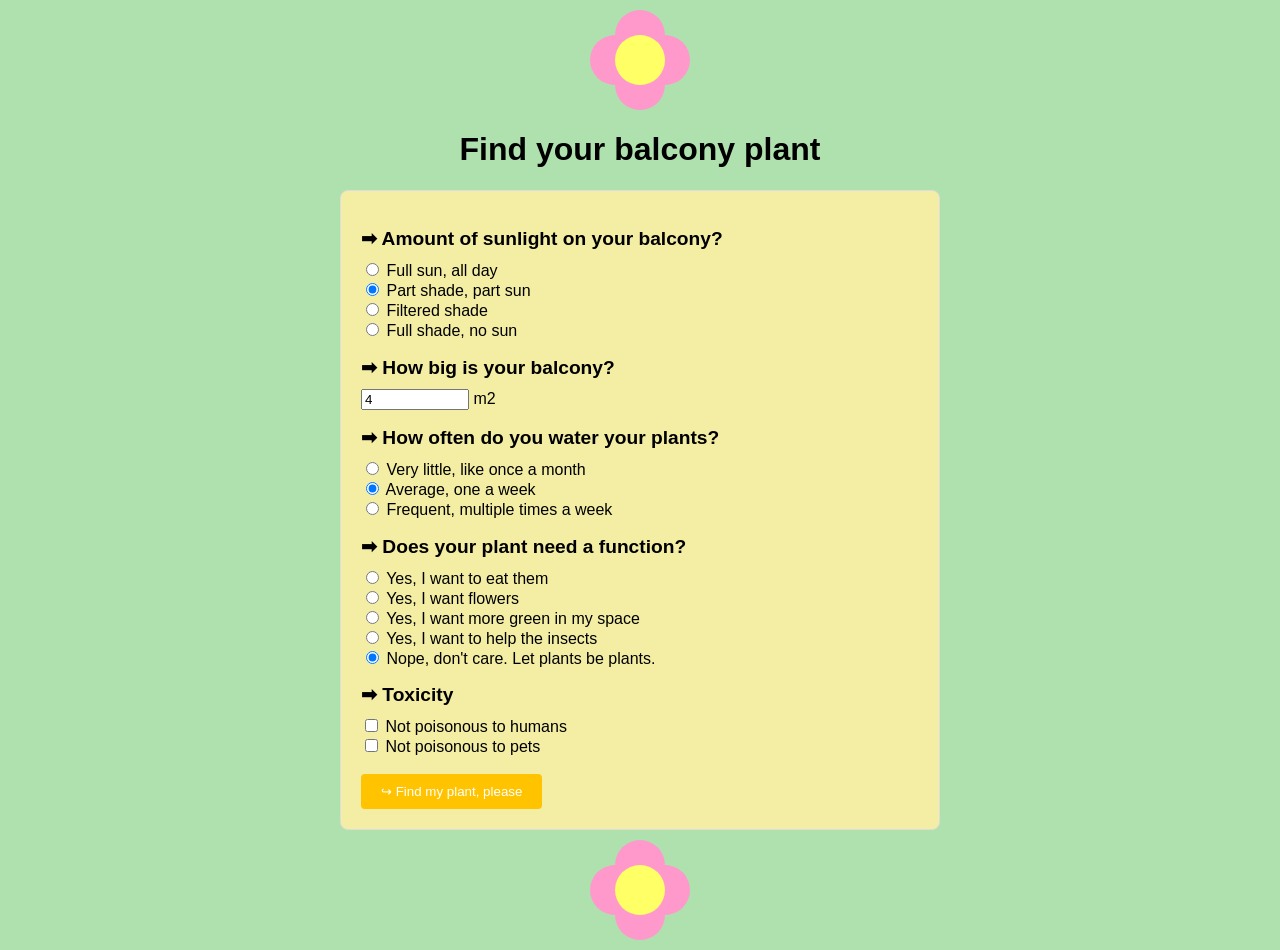
<file: src/BalconyBotanica/wwwroot/index.html>
<!DOCTYPE html>
<html>

<head>
    <link rel="stylesheet" type="text/css" href="styles.css">
</head>

<body>
    <div class="flower">
        <div class="petal"></div>
        <div class="petal"></div>
        <div class="petal"></div>
        <div class="petal"></div>
        <div class="center"></div>
    </div>
    <h1>Find your balcony plant</h1>

    <form id="plantForm">
        <h2><label for="sunlight">&#x27A1; Amount of sunlight on your balcony?</label></h2>
        <input type="radio" id="sunlight1" name="sunlight" value="FULL_SUN">
        <label for="sunlight1">Full sun, all day</label><br>
        <input type="radio" id="sunlight2" name="sunlight" value="PART_SHADE" checked="checked">
        <label for="sunlight2">Part shade, part sun</label><br>
        <input type="radio" id="sunlight3" name="sunlight" value="FILTERED_SHADE">
        <label for="sunlight3">Filtered shade</label><br>
        <input type="radio" id="sunlight4" name="sunlight" value="FULL_SHADE">
        <label for="sunlight4">Full shade, no sun</label><br>

        <h2><label for="spaceSize">&#x27A1; How big is your balcony?</label></h2>
        <input type="number" id="spaceSize" name="spaceSizeSquareMeters" value="4"> m2<br>

        <h2><label for="watering">&#x27A1; How often do you water your plants?</label></h2>
        <input type="radio" id="watering1" name="wateringSchedule" value="MINIMUM">
        <label for="watering1">Very little, like once a month</label><br>
        <input type="radio" id="watering2" name="wateringSchedule" value="AVERAGE" checked="checked">
        <label for="watering2">Average, one a week</label><br>
        <input type="radio" id="watering3" name="wateringSchedule" value="FREQUENT">
        <label for="watering3">Frequent, multiple times a week</label><br>

        <h2><label for="function">&#x27A1; Does your plant need a function?</label></h2>
        <input type="radio" id="function1" name="plantFunction" value="EATABLE">
        <label for="function1">Yes, I want to eat them</label><br>
        <input type="radio" id="function2" name="plantFunction" value="FLOWER">
        <label for="function2">Yes, I want flowers</label><br>
        <input type="radio" id="function3" name="plantFunction" value="GREEN">
        <label for="function3">Yes, I want more green in my space</label><br>
        <input type="radio" id="function4" name="plantFunction" value="INSECTS">
        <label for="function4">Yes, I want to help the insects</label><br>
        <input type="radio" id="function5" name="plantFunction" value="NONE" checked="checked">
        <label for="function5">Nope, don't care. Let plants be plants.</label><br>

        <h2><label for="toxicity">&#x27A1; Toxicity</label></h2>
        <input type="checkbox" id="toxicity1" name="toxicity" value="NOT_POISONOUS_TO_HUMANS">
        <label for="toxicity1">Not poisonous to humans</label><br>
        <input type="checkbox" id="toxicity2" name="toxicity" value="NOT_POISONOUS_TO_PETS">
        <label for="toxicity2">Not poisonous to pets</label><br>

        <br>
        <button type="submit">&#x21AA; Find my plant, please</button>
    </form>

    <div id="result"></div>

    <script>
        document.getElementById('plantForm').addEventListener('submit', async function (event) {
            event.preventDefault();

            const form = event.target;
            const formData = new FormData(form);
            const queryString = new URLSearchParams(formData).toString();

            try {
                const response = await fetch(`/v1/getPlantTopThree?${queryString}`, {
                    method: 'GET'
                });

                if (!response.ok) {
                    throw new Error(`HTTP error ${response.status}: ${response.statusText}`);
                }

                const result = await response.json();
                console.log(result);
                console.log(result.plants);

                displayResults(result.plants);

            } catch (error) {
                console.error('There was a problem with the fetch operation:', error);
                document.getElementById('result').innerText = 'Error fetching plant recommendations.';
            }
        });

        function displayResults(plants) {
            const resultDiv = document.getElementById('result');
            resultDiv.innerHTML = '';

            if (plants == null || plants.length == 0) {
                resultDiv.innerText = 'There are no plants in our database that meet your requirements. Adjust your answers to see results.';
                return;
            }

            const header = document.createElement('h1');
            header.innerHTML = "Your results are:"
            resultDiv.appendChild(header);

            plants.forEach(plant => {
                const plantDiv = document.createElement('div');
                plantDiv.classList.add('plant-result');

                const commonName = document.createElement('h2');
                commonName.innerText = plant.common_name;
                plantDiv.appendChild(commonName);

                const otherNames = document.createElement('p');
                otherNames.innerHTML = `<strong>Also known as:</strong> ${plant.other_name.join(', ')}`;
                plantDiv.appendChild(otherNames);

                const cycle = document.createElement('p');
                cycle.innerHTML = `<strong>Cycle:</strong> ${plant.cycle}`;
                plantDiv.appendChild(cycle);

                const watering = document.createElement('p');
                watering.innerHTML = `<strong>Watering Schedule:</strong> ${plant.wateringSchedule}`;
                plantDiv.appendChild(watering);

                const sunlight = document.createElement('p');
                sunlight.innerHTML = `<strong>Sunlight:</strong> ${plant.sunlight.join(', ')}`;
                plantDiv.appendChild(sunlight);

                const toxicity = document.createElement('p');
                toxicity.innerHTML = `<strong>Toxicities:</strong> ${plant.toxicity.join(', ')}`;
                plantDiv.appendChild(toxicity);

                resultDiv.appendChild(plantDiv);
            });
        }
    </script>

    <div class="flower">
        <div class="petal"></div>
        <div class="petal"></div>
        <div class="petal"></div>
        <div class="petal"></div>
        <div class="center"></div>
    </div>

</body>

</html>
</file>
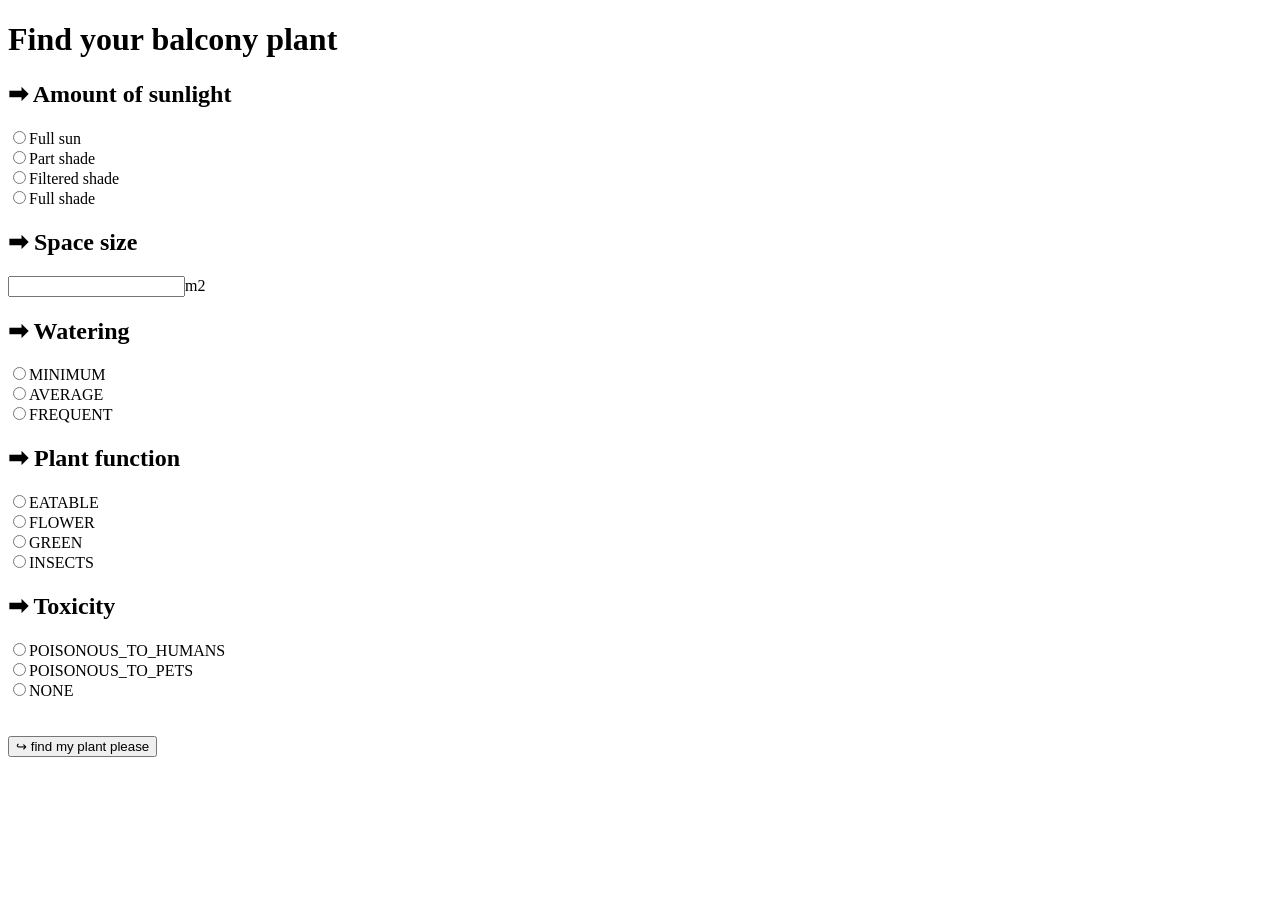
<file: src/BalconyBotanica/Hosts/Views/index.html>
<!DOCTYPE html>
<html>

<body>

    <h1>Find your balcony plant</h1>


    <form>
        <h2><label for="sunlight">&#x27A1; Amount of sunlight</label></h2>
        <input type="radio" id="sunlight" name="balcony_sunlight" value="FULL_SUN">Full sun <br />
        <input type="radio" id="sunlight" name="balcony_sunlight" value="PART_SHADE">Part shade<br />
        <input type="radio" id="sunlight" name="balcony_sunlight" value="FILTERED_SHADE">Filtered shade<br />
        <input type="radio" id="sunlight" name="balcony_sunlight" value="FULL_SHADE">Full shade<br />

        <h2><label for="spaceSize">&#x27A1; Space size</label></h2>
        <input type="number" id="spaceSize" name="balcony_spaceSize" value="m2">m2<br />

        <h2><label for="watering">&#x27A1; Watering</label></h2>
        <input type="radio" id="watering" name="plant_watering" value="MINIMUM">MINIMUM<br />
        <input type="radio" id="watering" name="plant_watering" value="AVERAGE">AVERAGE<br />
        <input type="radio" id="watering" name="plant_watering" value="FREQUENT">FREQUENT<br />

        <h2><label for="function">&#x27A1; Plant function</label></h2>
        <input type="radio" id="function" name="plant_function" value="EATABLE">EATABLE<br />
        <input type="radio" id="function" name="plant_function" value="FLOWER">FLOWER<br />
        <input type="radio" id="function" name="plant_function" value="GREEN">GREEN<br />
        <input type="radio" id="function" name="plant_function" value="INSECTS">INSECTS<br />

        <h2><label for="toxicity">&#x27A1; Toxicity</label></h2>
        <input type="radio" id="toxicity" name="plant_toxicity" value="POISONOUS_TO_HUMANS">POISONOUS_TO_HUMANS<br />
        <input type="radio" id="toxicity" name="plant_toxicity" value="POISONOUS_TO_PETS">POISONOUS_TO_PETS<br />
        <input type="radio" id="toxicity" name="plant_toxicity" value="NONE">NONE<br />
        <br />
        <br />

        <button type="submit">&#x21AA; find my plant please </button>
    </form>

</body>

</html>
</file>
<file: src/BalconyBotanica/wwwroot/styles.css>
body {
    max-width: 600px;
    margin: 0 auto;
    background-color: #AFE1AF;
    font-family: Verdana, Geneva, Tahoma, sans-serif;
}

.flower {
    position: relative;
    width: 100px;
    height: 100px;
    margin: 10px auto;
}

.petal {
    position: absolute;
    width: 50px;
    height: 50px;
    background-color: #ff99cc;
    border-radius: 50%;
}

.petal:nth-child(1) {
    top: 0;
    left: 25px;
}

.petal:nth-child(2) {
    top: 25px;
    right: 0;
}

.petal:nth-child(3) {
    bottom: 0;
    right: 25px;
}

.petal:nth-child(4) {
    bottom: 25px;
    left: 0;
}

.center {
    position: absolute;
    top: 25px;
    left: 25px;
    width: 50px;
    height: 50px;
    background-color: #ffff66;
    border-radius: 50%;
}

h1 {
    text-align: center;
}

#plantForm {
    max-width: 600px;
    margin: 0 auto;
    padding: 20px;
    background-color: #f4eea4;
    border: 1px solid #ddd;
    border-radius: 8px;
}

#plantForm h2 {
    font-size: 1.2em;
    margin-bottom: 10px;
}

#spaceSize {
    width: 100px;
}

button[type="submit"] {
    background-color: #FFC300;
    color: white;
    padding: 10px 20px;
    border: none;
    border-radius: 4px;
    cursor: pointer;
}

.plant-result {
    padding: 10px;
    margin: 10px 0;
    border-radius: 8px;
    background-color: #DAF7A6;
    box-shadow: 0 0 5px rgba(0, 0, 0, 0.1);
}

.plant-result h2 {
    color: #900C3F;
}

.plant-result p {
    color: #333;
}
</file>
